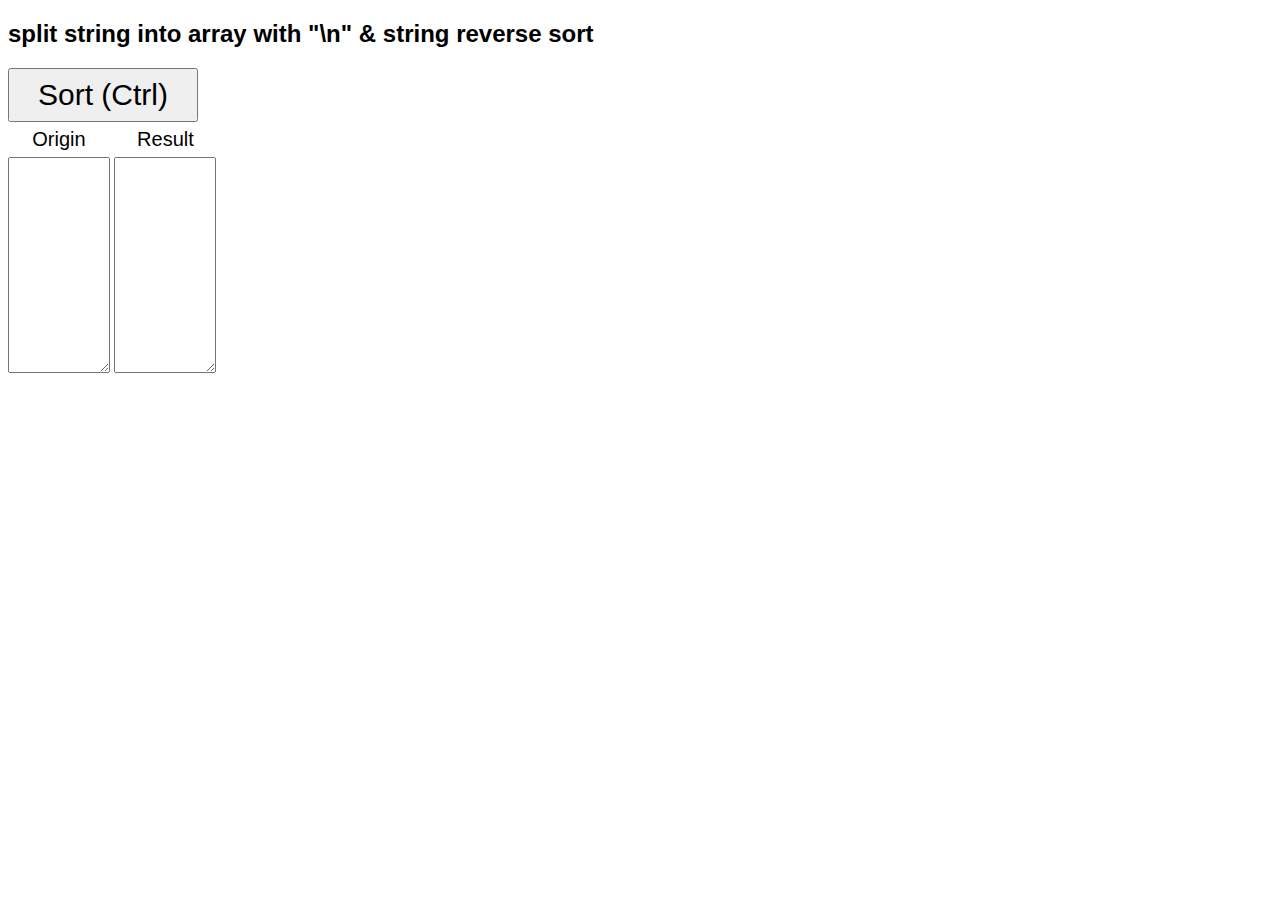
<file: other/string_reverse_sort.html>
<!DOCTYPE html>
<html>
<head>
<title>split string into array with "\n" & string reverse sort</title>
<meta charset="UTF-8">
<meta name="viewport" content="width=device-width, initial-scale=1">
<style>
body {font-family: Arial, Helvetica, sans-serif, Microsoft JhengHei;}
button {font-size: 30px; padding: 8px 28px;}
div {display: inline-block;}
p {text-align: center; font-size: 20px; margin: 6px 0;}
</style>
</head>

<body>
<h2>split string into array with "\n" & string reverse sort</h2>
<button onclick="sort()">Sort (Ctrl)</button><br>
<div><p>Origin</p><textarea id="text" rows="14" cols="10"></textarea></div>
<div><p>Result</p><textarea id="result" rows="14" cols="10"></textarea></div>

<script>
var text, result, arr, temp = [];
// Key Ctrl
document.onkeyup = e => {if((e.keyCode || e.which) == 17) sort();}

function sort() {
    // Demo a~m
    // for (var i = 97; i <= 109; i++) {
    //     var s = String.fromCharCode(i);
    //     document.getElementById("text").value += i == 109 ? s+s+s+s+s : s+s+s+s+s + "\n";
    // }

    // Split string into array with "\n"
    arr = document.getElementById("text").value.split("\n");
    result = document.getElementById("result");
    temp = [], result.value = "";   // Clear

    for (var i = arr.length - 1; i >= 0; i--)   // Reverse sort
        temp[arr.length - 1 - i] = arr[i];

    for (var i = 0; i < temp.length; i++)
        result.value += temp[i] + "\n";
        
    console.log(temp);
}
</script>
</body>
</html>
</file>
